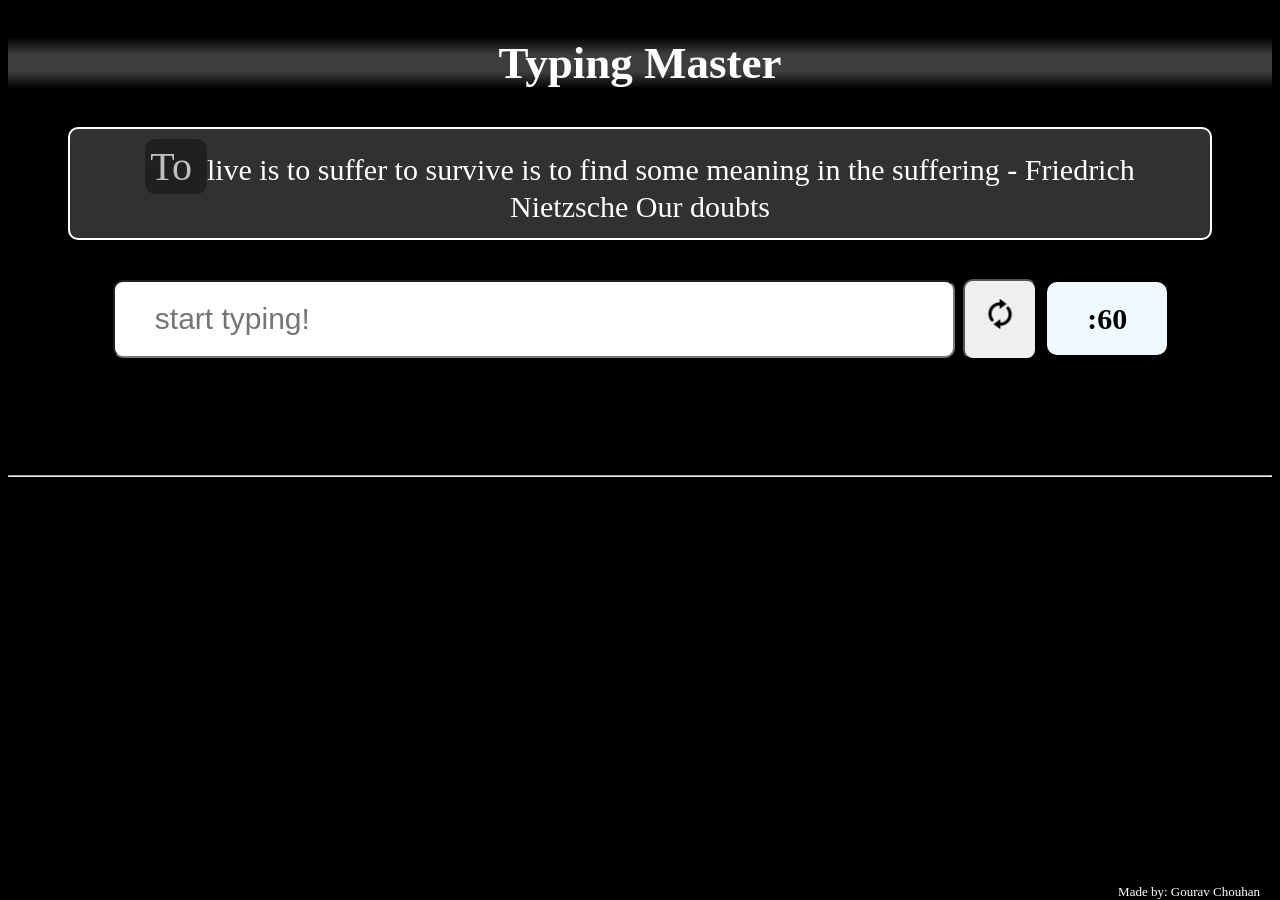
<file: index.html>
<!DOCTYPE html>
<html lang="en">

<head>
    <meta charset="UTF-8">
    <meta http-equiv="X-UA-Compatible" content="IE=edge">
    <meta name="viewport" content="width=device-width, initial-scale=1.0">
    <link rel="stylesheet" href="style.css">
    <title>Typing Master By Gourav</title>

</head>

<body>
    <h2>Typing Master </h2>
    <div id="read"></div>
    <div id="input"></div>
    <input id="inp" placeholder="start typing!" autofocus="autofocus">
    <button id="reload" onclick="reload()"><img src="others/reload_icon.png " width="30px "></button>
    <span id="info" placeholder="start typing!"></span>
    <br>


    <hr>
    <p class="footer">Made by: Gourav Chouhan</p>
    <script src="para.js"></script>
    <script src="p5.js"></script>
    <script src="sketch.js"></script>
</body>

</html>
</file>
<file: style.css>
body {
    font-size: 30px;
    color: rgb(255, 102, 0);
    background-color: black;
    color: white;
    text-align: center;
}

h2 {
    background: linear-gradient(black, rgba(124, 124, 124, 0.493), rgba(124, 124, 124, 0.493), black);
}

#inp {
    outline: none;
    font-size: 30px;
    border-radius: 10px;
    margin-top: 40px;
    padding: 20px 40px 20px 40px;
    width: 60%;
}

#info {
    outline: none;
    color: black;
    font-weight: bold;
    background-color: aliceblue;
    margin-left: 3px;
    font-size: 30px;
    border-radius: 10px;
    margin-top: 40px;
    padding: 20px 40px 20px 40px;
    width: 5%;
}

#reload {
    outline: none;
    border-radius: 10px;
    padding: 18px 20px 26px 20px;
}

#read {
    text-align: center;
    justify-content: center;
    align-items: center;
    max-width: 88%;
    margin: auto;
    background-color: rgb(49, 49, 49);
    border-radius: 10px;
    border: white 2px solid;
    padding: 14px;
}

.timer {
    position: relative;
    left: 570px;
    padding: 20px;
    border-radius: 50%;
    border: white solid 2px;
    text-align: right;
    margin: 40px;
}

h6 {
    text-align: right;
    margin-right: 80px;
}

hr {
    position: relative;
    top: 100px
}

.footer {
    justify-content: center;
    text-align: center;
    font-size: 13px;
    position: absolute;
    bottom: 0px;
    margin: auto;
    right: 20px;
}
</file>
